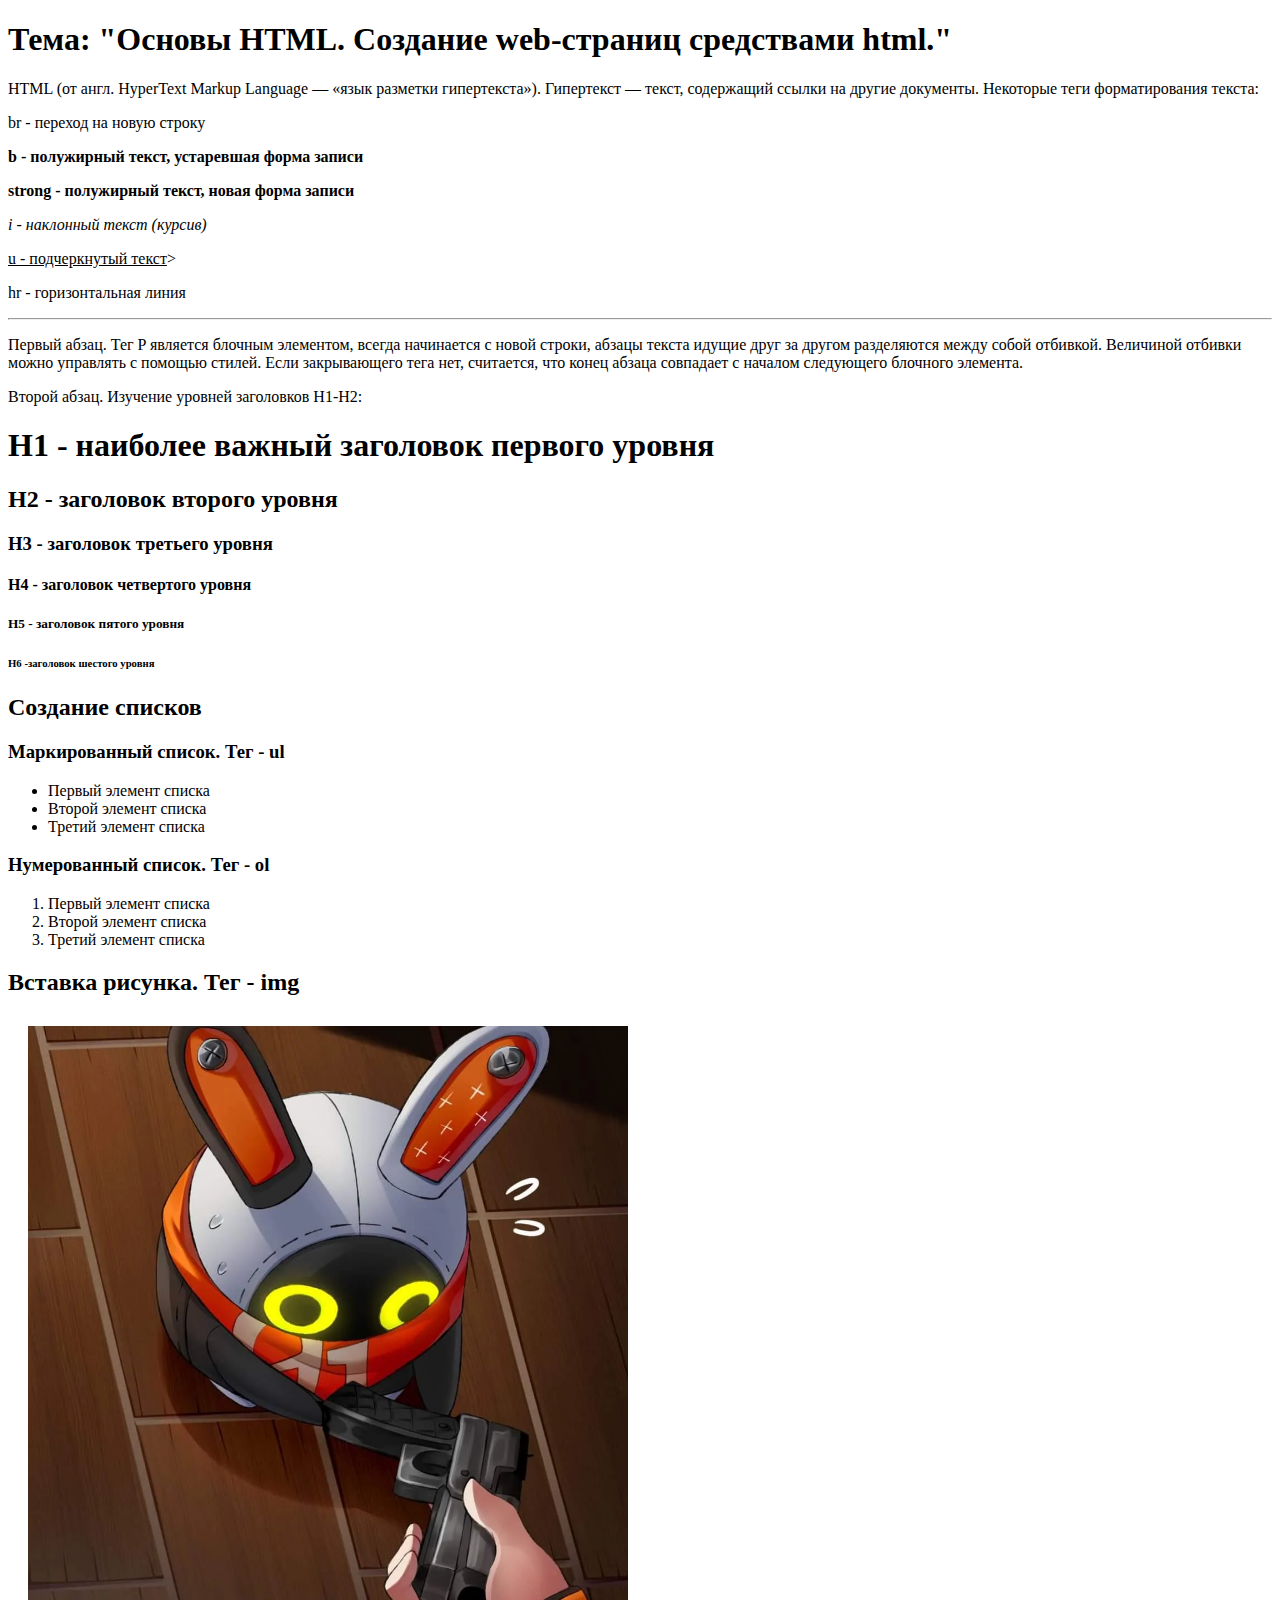
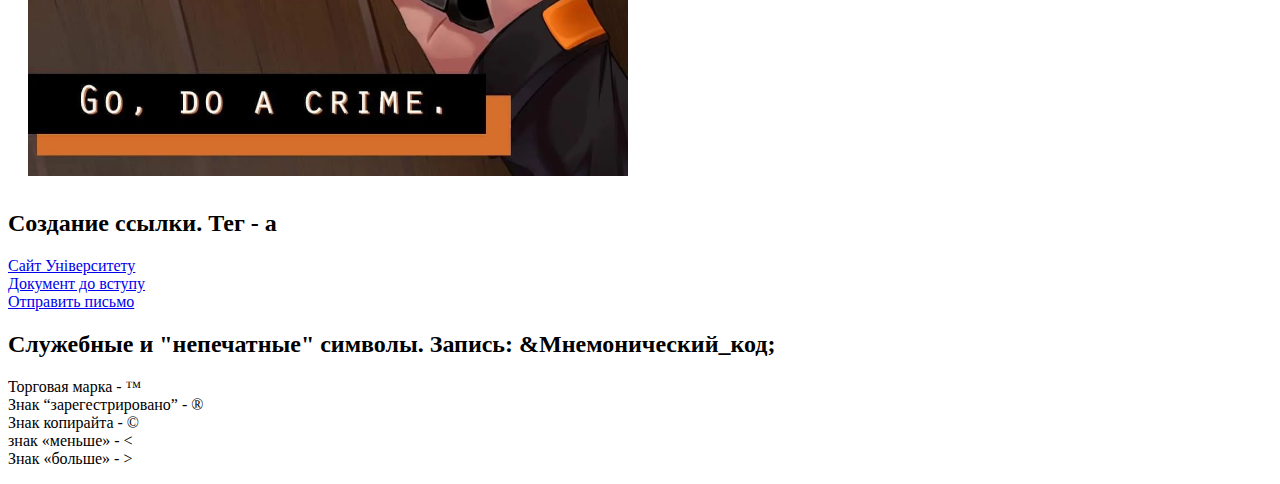
<file: лб1/index (1).html>
<!DOCTYPE html>
<html lang="en">
<head>
    <meta charset="UTF-8">
    <meta name="viewport" content="width=device-width, initial-scale=1.0">
    <title>Document</title>
</head>
<body>
    <h1>Тема: "Основы HTML. Создание web-страниц средствами html."</h1>
    <p>
        HTML (от англ. HyperText Markup Language — «язык разметки гипертекста»). Гипертекст — текст, содержащий ссылки на другие
        документы. Некоторые теги форматирования текста:
    </p>

    <p>br - переход на новую строку</p>
    <p><b> b - полужирный текст, устаревшая форма записи</b></p>
    <p><strong>strong - полужирный текст, новая форма записи</strong></p>
    <p><i>i - наклонный текст (курсив)</i></p>
    <p><u>u - подчеркнутый текст</u>></p>
    <p>hr - горизонтальная линия</p>
    <hr>
    <p>
        Первый абзац. Тег P является блочным элементом, всегда начинается с новой строки, абзацы текста идущие друг за другом
        разделяются между собой отбивкой. Величиной отбивки можно управлять с помощью стилей. Если закрывающего тега нет,
        считается, что конец абзаца совпадает с началом следующего блочного элемента.
    </p>
    <p>Второй абзац. Изучение уровней заголовков H1-H2:</p>

    <h1>H1 - наиболее важный заголовок первого уровня</h1>
    <h2>H2 - заголовок второго уровня</h2>
    <h3>H3 - заголовок третьего уровня</h3>
    <h4>H4 - заголовок четвертого уровня</h4>
    <h5>H5 - заголовок пятого уровня</h5>
    <h6>H6 -заголовок шестого уровня</h6>

    <h2>Создание списков</h2>
    <h3>Маркированный список. Тег - ul</h3>
    <ul>
        <li>Первый элемент списка</li>
        <li>Второй элемент списка</li>
        <li>Третий элемент списка</li>
    </ul>

    <h3>Нумерованный список. Тег - ol</h3>
    <ol>
        <li>Первый элемент списка</li>
        <li>Второй элемент списка</li>
        <li>Третий элемент списка</li>
    </ol>

    <h2>Вставка рисунка. Тег - img</h2>
    <img src="images1/ILoveBangBoo.jpg" alt=""
         vspace="10" hspace="20"
         width="600" height="100%" />

    <h2>Создание ссылки. Тег - a</h2>
    <li><a href="https://www.youtube.com/watch?v=PGNiXGX2nLU&pp=ygUReW91IHNwaW4gbWUgcm91bmQ%3D">Сайт Університету</a></li>
    <li><a href="https://www.youtube.com/watch?v=dQw4w9WgXcQ">Документ до вступу </a></li>
    <li><a href="https://www.youtube.com/watch?v=GhX6UeQCWoI">Отправить письмо </a></li>

    <h2>Служебные и "непечатные" символы. Запись: &Мнемонический_код;</h2>
    <p>
        Торговая марка - &#8482 <br />
        Знак “зарегестрировано” - &reg<br />
        Знак копирайта - &copy<br />
        знак «меньше» - &lt<br />
        Знак «больше» - &gt<br />
    </p>
</body>
</html>
</file>
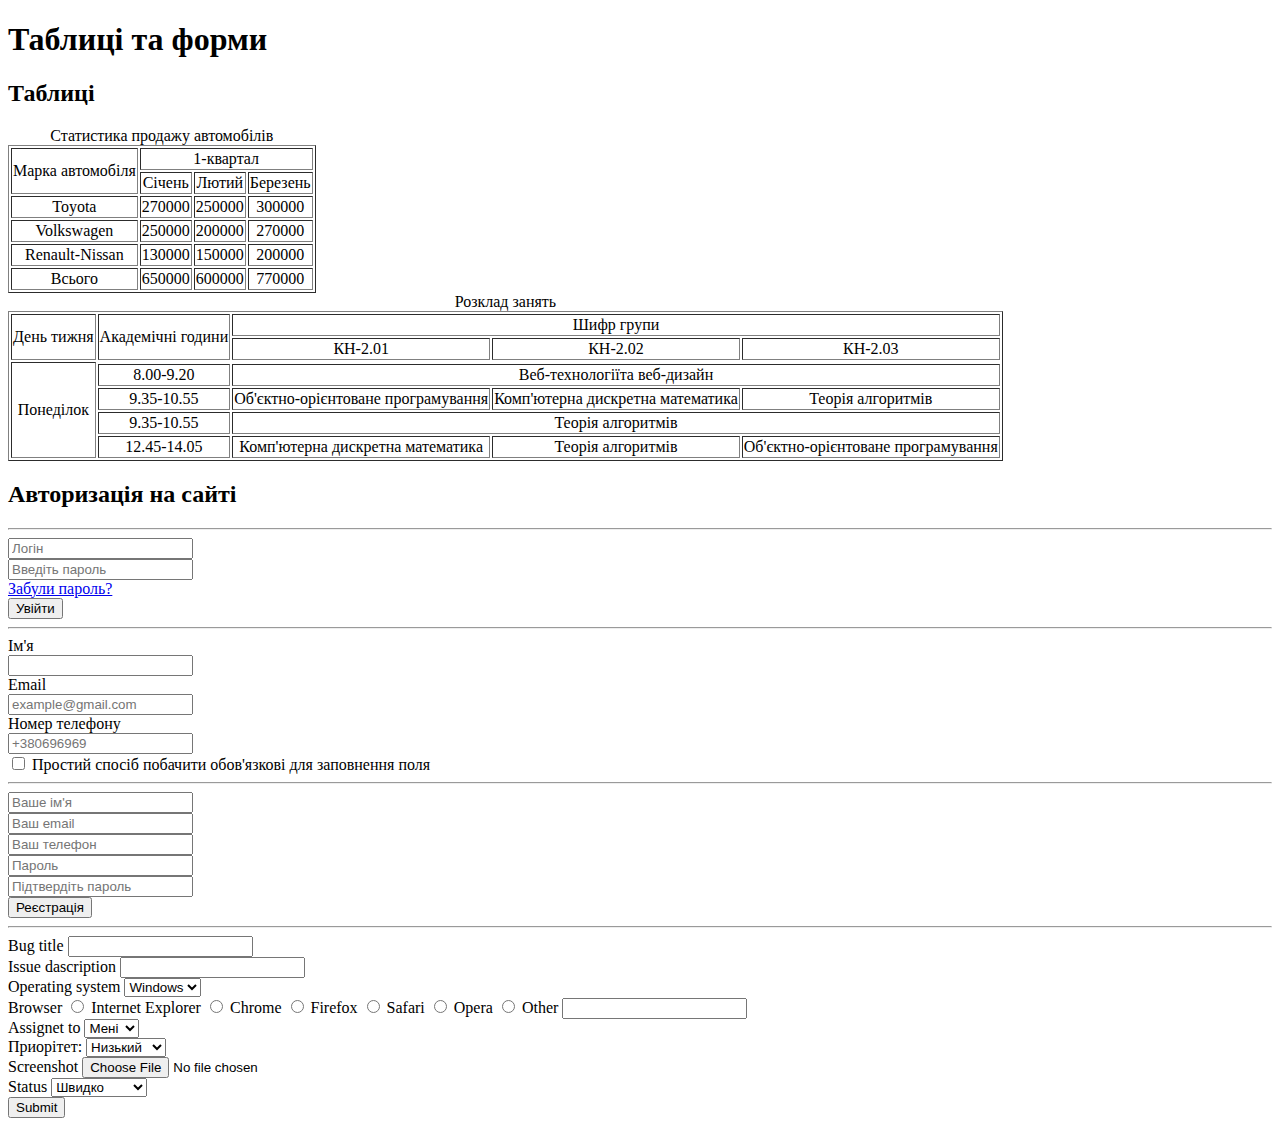
<file: лб2/Таблиці та форми.html>
<!DOCTYPE html>
<html lang="en">
<head>
    <meta charset="UTF-8">
    <meta name="viewport" content="width=device-width, initial-scale=1.0">
    <title>Таблиця</title>
</head>
<body>
    <h1>Таблиці та форми</h1>
    <h2>Таблиці</h2>
    <table border="1">
        <caption>Статистика продажу автомобілів</caption>
        <thead align="center">
            <tr>
                <td rowspan="2">Марка автомобіля</td>
                <td colspan="3">1-квартал</td>
            </tr>
            <tr>
                <td>Січень</td>
                <td>Лютий</td>
                <td>Березень</td>
            </tr>
        <thead>
        <tbody align="center">
            <tr>
                <td>Toyota</td>
                <td>270000</td>
                <td>250000</td>
                <td>300000</td>
            </tr>
            <tr>
                <td>Volkswagen</td>
                <td>250000</td>
                <td>200000</td>
                <td>270000</td>
            </tr>
            <tr>
                <td>Renault-Nissan </td>
                <td>130000</td>
                <td>150000</td>
                <td>200000</td>
            </tr>
            <tr>
                <td>Всього</td>
                <td>650000</td>
                <td>600000</td>
                <td>770000</td>
            </tr>
        </tbody>

    </table>
    <table border="1">
        <caption>Розклад занять</caption>
        <thead align="center">
            <tr>
                <td rowspan="2">День тижня</td>
                <td rowspan="2">Академічні години</td>
                <td colspan="3">Шифр групи</td>
            </tr>

            <tr>
                <td>КН-2.01</td>
                <td>КН-2.02</td>
                <td>КН-2.03</td>
            </tr>
        <thead>
        <tbody align="center">
            <tr>
                <td rowspan="5">Понеділок</td>
            </tr>
            <tr>
                <td>8.00-9.20</td>
                <td colspan="3">Веб-технологіїта веб-дизайн</td>
            </tr>
            <tr>
                <td>9.35-10.55</td>
                <td>Об'єктно-орієнтоване програмування </td>
                <td>Комп'ютерна дискретна математика </td>
                <td>Теорія алгоритмів</td>
            </tr>
            <tr>
                <td>9.35-10.55</td>
                <td colspan="3">Теорія алгоритмів </td>
            </tr>
            <tr>
                <td>12.45-14.05</td>
                <td>Комп'ютерна дискретна математика</td>
                <td>Теорія алгоритмів</td>
                <td>Об'єктно-орієнтоване програмування</td>
            </tr>
        </tbody>
    </table>

    <h2>Авторизація на сайті</h2>
    <form action="login" method="POST">
        <hr>
        <input type="email" placeholder="Логін"><br>
        <input type="password" placeholder="Введіть пароль"><br>
        <a href="forgot_password">Забули пароль?</a><br>
        <input type="submit" value="Увійти"><br>
        <hr>
        <label>Ім'я</label><br>
        <input type="text" /><br>
        <label>Email</label> <br>
        <input type="email" placeholder="example@gmail.com" /> <br>
        <label>Номер телефону</label> <br>
        <input type="text" placeholder="+380696969" /> <br>
        <input type="checkbox" />
        <label>Простий спосіб побачити обов'язкові для заповнення поля</label> <br>
        <hr>
        <input type="text" placeholder="Ваше ім'я"><br>
        <input type="email" placeholder="Ваш email"><br>
        <input type="text" placeholder="Ваш телефон"><br>
        <input type="password" placeholder="Пароль"><br>
        <input type="password" placeholder="Підтвердіть пароль"><br>
        <input type="submit" value="Реєстрація"><br>
    </form>  
    <hr>
    <form>
        <label>Bug title</label> <input type="text" /><br>
        <label>Issue dascription</label> <input type="text" /><br>
        <label>Operating system</label>
        <select name="operating-system">
            <option value="Windows">Windows</option>
            <option value="macOS">macOS</option>
            <option value="Linux">Linux</option>
        </select><br>
        <label>Browser</label>
        <input type="radio" value="internet explorer"> Internet Explorer
        <input type="radio" value="chrome"> Chrome
        <input type="radio" value="firefox"> Firefox
        <input type="radio" value="safari"> Safari
        <input type="radio" value="opera"> Opera
        <input type="radio" value="other"> Other  <input type="text"><br>
        <label>Assignet to</label>
        <select name="operating-system">
            <option value="Мені">Мені</option>
            <option value="Тобі">Тобі</option>
            <option value="Йому">Йому</option>
        </select><br>
        <label>Приорітет:</label>
        <select name="priority" required>
            <option value="1">Низький</option>
            <option value="2">Середній</option>
            <option value="3">Високий</option>
        </select><br>
        <label>Screenshot</label>
        <input type="file"><br>
        <label>Status</label>
        <select name="operating-system">
            <option value="4">Швидко</option>
            <option value="5">Повільно</option>
            <option value="6">Стандартно</option>
        </select><br>
        <input type="submit" value="Submit"><br>
    </form>
</body>
 
</html>
</file>
